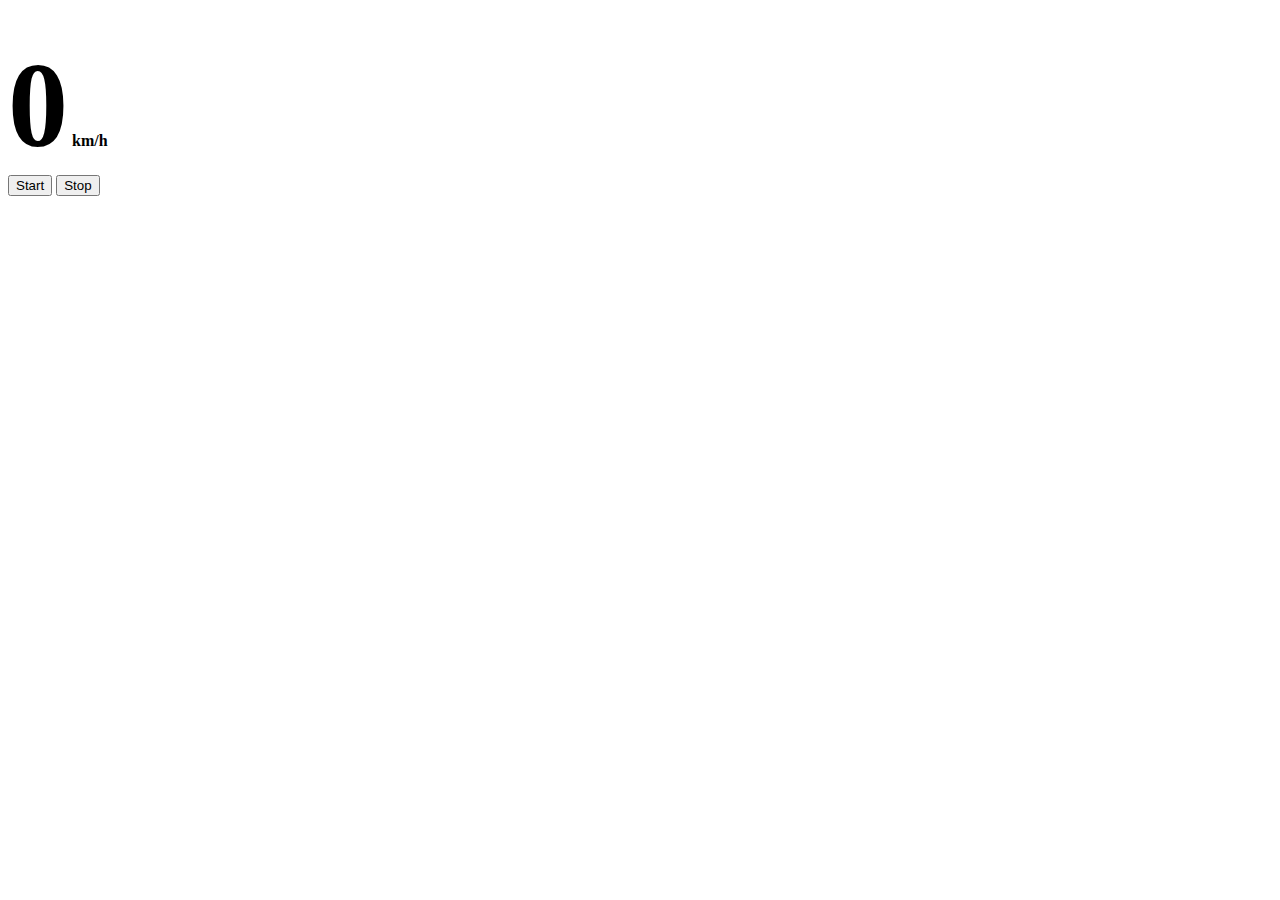
<file: speedometer.html>
<!DOCTYPE html>
<html lang="en">
  <head>
    <meta charset="UTF-8" />
    <meta name="viewport" content="width=device-width, initial-scale=1.0" />
    <title>Speedometer</title>

    <link rel="stylesheet" href="./dark-theme.css">

    <link
      href="https://cdn.jsdelivr.net/npm/bootstrap@5.3.1/dist/css/bootstrap.min.css"
      rel="stylesheet"
      integrity="sha384-4bw+/aepP/YC94hEpVNVgiZdgIC5+VKNBQNGCHeKRQN+PtmoHDEXuppvnDJzQIu9"
      crossorigin="anonymous"
    />
    <script
      src="https://cdn.jsdelivr.net/npm/bootstrap@5.3.1/dist/js/bootstrap.bundle.min.js"
      integrity="sha384-HwwvtgBNo3bZJJLYd8oVXjrBZt8cqVSpeBNS5n7C8IVInixGAoxmnlMuBnhbgrkm"
      crossorigin="anonymous"
    ></script>

    <script src="./scripts/storage.js" defer></script>
    <script src="./scripts/speedometer.js" defer></script>

    <script src="./dark-theme.js" defer></script>
  </head>
  <body class="body-theme">
    <div class="vh-100 d-flex flex-column justify-content-between">
      <nav class="m-2 navbar justify-content-between">

        <img class="btn-dark-mode btn btn-secondary p-1" src="./assets/moon.svg" alt="dark mode">

        <img class="btn-white-mode btn btn-secondary p-1 d-none" src="./assets/sun.svg" alt="dark mode">
        
        <a
          href="/index.html"
          class="btn btn-close btn-outline-secondary border border-2"
        ></a>

      </nav>
      <div
        class="d-flex flex-column flex-fill justify-content-center align-items-center"
      >
        <span style="font-size: 120px; font-weight: 700" id="speed">0</span>
        <span style="font-weight: 700">km/h</span>
      </div>

      <div class="m-2 d-grid">
        <button class="btn btn-success" id="start">Start</button>
        <button class="btn btn-danger d-none" id="stop">Stop</button>
      </div>
    </div>
  </body>
</html>
</file>
<file: dark-theme.css>
:root .dark-theme{
    --body: #4B4B4B;
    --text-body: #fff;
}

.body-theme{
    background-color: var(--body);
}

span {
    color: var(--text-body);
}
</file>
